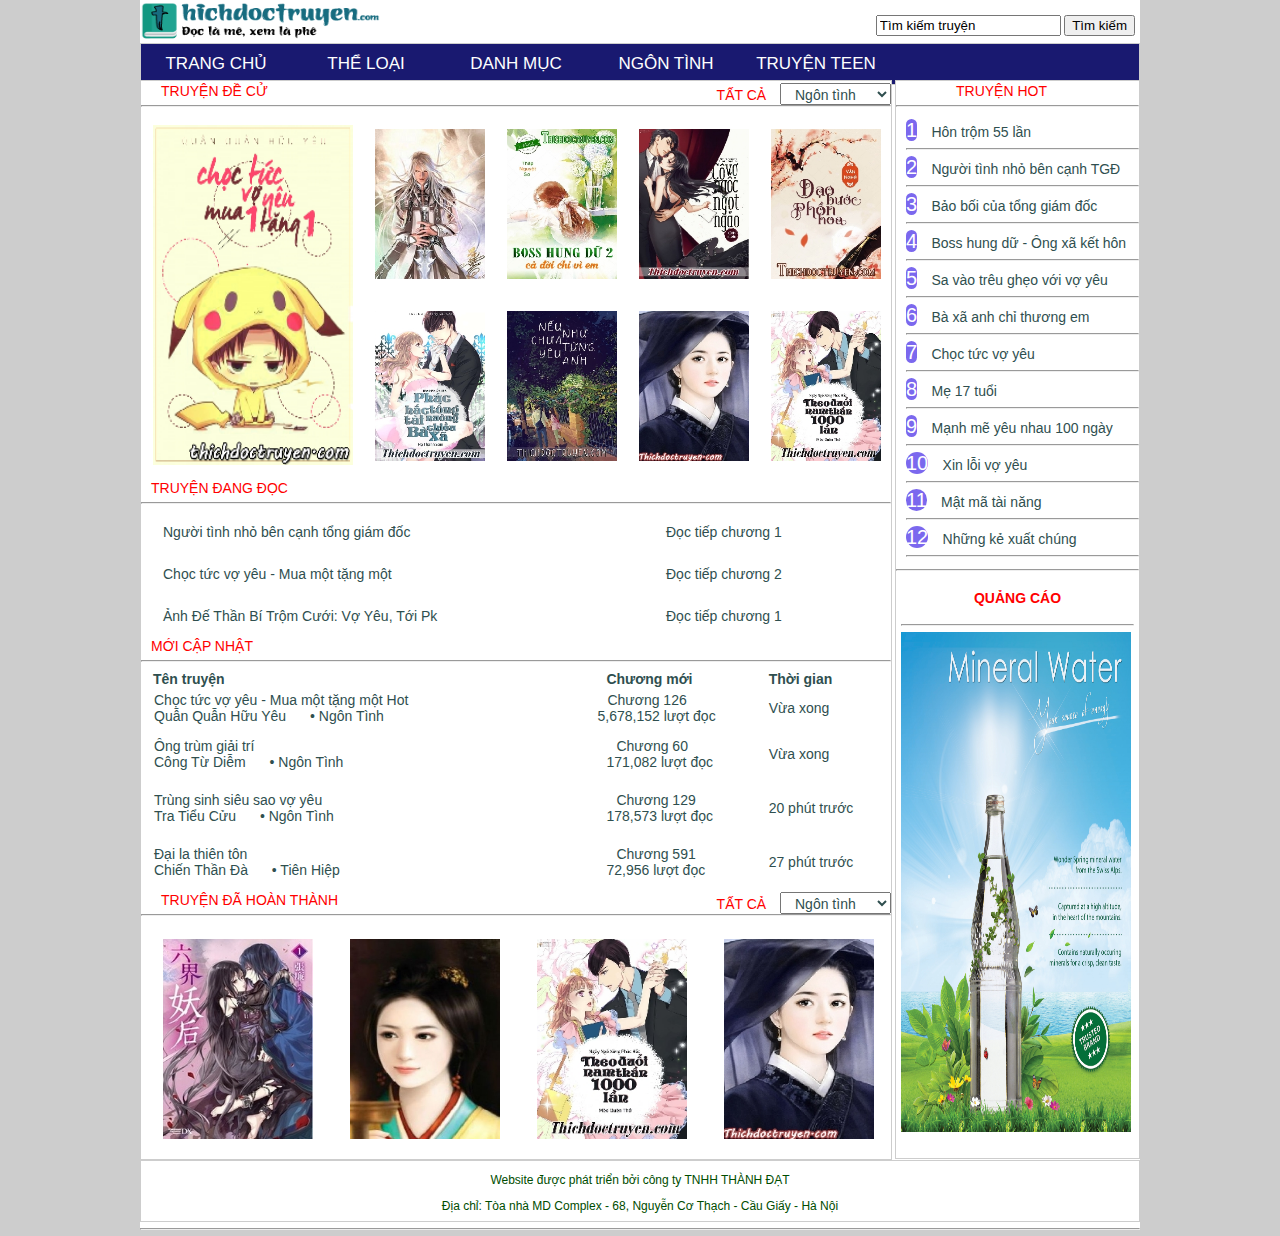
<file: Sản phảm Web html, css/WebTruyen/index.html>
<!DOCTYPE html>
<html>
<head lang="en">
    <meta charset="UTF-8">
    <title>ĐỌC TRUYỆN ONLINE</title>
    <link rel="stylesheet" href="style/style-main.css" type="text/css">
    <link rel="icon" href="img/icon.png">
</head>
<body>
<div id="main">
    <div id="head">
                    <img src="img/logov2.gif" alt="some_text" style="width:240px;height:40px;">

                    <form class="canphai">
                        <input type="text" value="Tìm kiếm truyện"/>
                        <input type="submit" value="Tìm kiếm"/>
                    </form>
                    <div id="menu">
                        <ul>
                            <li><a href="#">TRANG CHỦ</a></li>
                            <li><a href="#">THỂ LOẠI</a>
                                <ul>
                                    <li><a href="#">Ngôn tình</a></li>
                                    <li><a href="#">Kiếm hiệp</a></li>
                                    <li><a href="#">Tiên hiệp</a></li>
                                    <li><a href="#">Truyện Teen</a></li>
                                    <li><a href="#">Viễn tưởng</a></li>
                                    <li><a href="#">Trinh thám</a> </li>
                                    <li><a href="#">Kinh dị</a> </li>
                                    <li><a href="#">Truyện ngắn</a> </li>
                                    <li><a href="#">Lịch sử</a> </li>
                                    <li><a href="#">Phương Tây</a> </li>
                                    <li><a href="#">Cổ đại</a> </li>
                                    <li><a href="#">Khác</a> </li>
                                </ul>
                            </li>
                            <li><a href="#">DANH MỤC </a>
                                <ul>
                                    <li><a href="#">Truyện mới</a></li>
                                    <li><a href="#">Truyện hot</a></li>
                                    <li><a href="#">Truyện full</a></li>
                                </ul>
                            </li>
                            <li><a href="#">NGÔN TÌNH</a></li>
                            <li><a href="#">TRUYỆN TEEN</a></li>
                        </ul>
                    </div>
        </div>
<!---------------------------------------------------------------------------------------------------------------------------------------------------------------------------------------      -->
    <div id="content">
        <div class="xoagach">
        <a href="#1" class="tieude">TRUYỆN ĐỀ CỬ</a>
        <div class="neophai">
        <a href="#1" class="tieude" >TẤT CẢ</a>
        <a href="#1" class="xoagach">
            <select class="xoagach">
            <option>Ngôn tình</option>
            <option>Kiếm hiệp</option>
            <option>Tiên hiệp</option>
            <option>Truyện Teen</option>
            <option>Viễn tưởng</option>
            <option>Trinh thám</option>
            <option>Kinh dị</option>
            <option>Truyện ngắn</option>
            <option>Lịch sử</option>
            <option>Phương Tây</option>
            <option>Cổ đại</option>
            <option>Khác</option>
        </select></a>
        </div>
       </div>
        <hr>
        <div>
            <table>
                <tr class="cananh">
                    <td rowspan="2" class="cananh"><a href="https://www.google.com/"><img src="img/choctucvoyeumua1tang1.png" alt="some_text" style="width:200px;height:340px;"></a></td>
                    <td class="cananh"><a href="https://www.google.com/"><img src="img/ahi.jpg" alt="some_text" style="width:110px;height:150px;"></a></td>
                    <td class="cananh"><a href="https://www.google.com/"><img src="img/bosshungdu2.jpg" alt="some_text" style="width:110px;height:150px;"></a></td>
                    <td class="cananh"><a href="https://www.google.com/"><img src="img/covongotngao.jpg" alt="some_text" style="width:110px;height:150px;"></a></td>
                    <td class="cananh"><a href="https://www.google.com/"><img src="img/daobuocphonhoa.jpg" alt="some_text" style="width:110px;height:150px;"></a></td>
                </tr>
                <tr>
                    <td class="cananh"><a href="https://www.google.com/"><img src="img/haomonanhonphuchactongtainuongchieubaxa.jpg" alt="some_text" style="width:110px;height:150px;"></a></td>
                    <td class="cananh"><a href="https://www.google.com/"><img src="img/neunhuchuatungyeuanh.jpg" alt="some_text" style="width:110px;height:150px;"></a></td>
                    <td class="cananh"><a href="https://www.google.com/"><img src="img/nuhacdao.jpg" alt="some_text" style="width:110px;height:150px;"></a></td>
                    <td class="cananh"><a href="https://www.google.com/"><img src="img/theoduoinamthan1000lan.jpg" alt="some_text" style="width:110px;height:150px;"></a></td>
                </tr>
            </table>

        </div>
        <div>

             <a href="#1" class="tieude">TRUYỆN ĐANG ĐỌC</a>
             <hr>
            <table>
                <tr class="tabtruyen">
                    <td width="500px" height="20px" class="tabtruyen">
                        <a href="#1"  class="tabtruyen">Người tình nhỏ bên cạnh tổng giám đốc</a>
                    </td>
                    <td>
                        Đọc tiếp chương 1
                    </td>
                </tr>
                <tr class="tabtruyen">
                    <td width="500px" height="20px" class="tabtruyen">
                        <a href="#1" class="tabtruyen">Chọc tức vợ yêu - Mua một tặng một</a>
                    </td>
                    <td>
                        Đọc tiếp chương 2
                    </td>
                </tr>
                <tr class="tabtruyen">
                    <td width="500px" height="20px" class="tabtruyen">
                        <a href="#1" class="tabtruyen">Ảnh Đế Thần Bí Trộm Cưới: Vợ Yêu, Tới Pk</a>
                    </td>
                    <td>
                        Đọc tiếp chương 1
                    </td>
                </tr>
            </table>
        </div>
        <div>
            <div>

                <a href="#1" class="tieude">MỚI CẬP NHẬT</a>
                <hr>
                <table>
                    <tr class="tabtruyen">
                        <th width="470px" class="tabtruyenmoi">Tên truyện</th>
                        <th width="155px" class="tabtruyenmoi">Chương mới</th>
                        <th width="125px" class="tabtruyenmoi">Thời gian</th>
                    </tr>
                    <tr class="tabtruyen">
                        <td><a href="#h1" class="tabtruyen">Chọc tức vợ yêu - Mua một tặng một Hot</a>
                            <br>
                            <a href="#" class="tabtruyen"> Quẫn Quẫn Hữu Yêu</a>
                            <a href="#" class="tabtruyen"> • Ngôn Tình</a>
                        </td>
                        <td>
                            <a href="#" class="tabtruyen">Chương 126</a><br>
                            5,678,152 lượt đọc
                        </td>
                        <td class="tabtruyen"> Vừa xong</td>
                    </tr>
                    <tr class="tabtruyen">
                        <td><a href="#h1" class="tabtruyen">Ông trùm giải trí</a>
                            <br>
                            <a href="#" class="tabtruyen"> Công Từ Diễm</a>
                            <a href="#" class="tabtruyen"> • Ngôn Tình</a>
                        </td>

                        <td class="tabtruyen">
                            <a href="#" class="tabtruyen">Chương 60</a><br>
                            171,082 lượt đọc
                        </td>
                        <td class="tabtruyen"> Vừa xong</td>
                    </tr>
                    <tr class="tabtruyen">
                        <td><a href="#h1" class="tabtruyen">Trùng sinh siêu sao vợ yêu</a>
                            <br>
                            <a href="#" class="tabtruyen"> Tra Tiểu Cửu</a>
                            <a href="#" class="tabtruyen"> • Ngôn Tình</a>
                        </td>

                        <td class="tabtruyen">
                            <a href="#" class="tabtruyen">Chương 129</a>
                            <br>
                            178,573 lượt đọc
                        </td>
                        <td class="tabtruyen"> 20 phút trước</td>
                    </tr>
                    <tr class="tabtruyen">
                        <td><a href="#h1" class="tabtruyen">Đại la thiên tôn</a>
                            <br>
                            <a href="#" class="tabtruyen"> Chiến Thần Đà</a>
                            <a href="#" class="tabtruyen"> • Tiên Hiệp</a>
                        </td>

                        <td class="tabtruyen">
                            <a href="#" class="tabtruyen">Chương 591</a><br>
                            72,956 lượt đọc
                        </td>
                        <td class="tabtruyen"> 27 phút trước</td>
                    </tr>
                </table>
            </div>

         </div>
        <div>
            <div class="xoagach">
                <a href="#1" class="tieude">TRUYỆN ĐÃ HOÀN THÀNH</a>
                <div class="neophai">
                    <a href="#1" class="tieude" >TẤT CẢ</a>
                    <a href="#1" class="xoagach">
                        <select class="xoagach">
                            <option>Ngôn tình</option>
                            <option>Kiếm hiệp</option>
                            <option>Tiên hiệp</option>
                            <option>Truyện Teen</option>
                            <option>Viễn tưởng</option>
                            <option>Trinh thám</option>
                            <option>Kinh dị</option>
                            <option>Truyện ngắn</option>
                            <option>Lịch sử</option>
                            <option>Phương Tây</option>
                            <option>Cổ đại</option>
                            <option>Khác</option>
                        </select></a>
                </div>
            </div>
            <hr>
            <table>
                <tr class="cananhduoi">

                    <td class="cananhduoi"><a href="https://www.google.com/"><img src="img/phuquanquoccuata.jpg" alt="some_text" style="width:150px;height:200px;"></a></td>
                    <td class="cananhduoi"><a href="https://www.google.com/"><img src="img/anh2.jpg" alt="some_text" style="width:150px;height:200px;"></a></td>
                    <td class="cananhduoi"><a href="https://www.google.com/"><img src="img/theoduoinamthan1000lan.jpg" alt="some_text" style="width:150px;height:200px;"></a></td>
                    <td class="cananhduoi"><a href="https://www.google.com/"><img src="img/nuhacdao.jpg" alt="some_text" style="width:150px;height:200px;"></a></td>
                </tr>
            </table>
         </div>

    </div>
  <!---------------------------------------------------------------------------------------------------------------------------------------------------------------------------------------      -->
    <div id="right">
        <div class="xoagach">
            <a href="#1" class="cangiua">TRUYỆN HOT</a>
            </div>
        <hr>
        <div>
            <ul class="menu">
                <li><span class="xephang">1</span>
                <a href="#h1" class="hottc">Hôn trộm 55 lần</a></li></li>
                <hr>
                <li><span class="xephang">2</span>
                <a href="#h1" class="hottc">Người tình nhỏ bên cạnh TGĐ</a></li>
                <hr>
                <li><span class="xephang">3</span>
                <a href="#h1" class="hottc">Bảo bối của tổng giám đốc</a></li>
                <hr>
                <li><span class="xephang">4</span>
                <a href="#h1" class="hottc">Boss hung dữ - Ông xã kết hôn</a></li>
                <hr>
                <li><span class="xephang">5</span>
                <a href="#h1" class="hottc">Sa vào trêu ghẹo với vợ yêu</a></li>
                <hr>
                <li><span class="xephang">6</span>
                <a href="#h1" class="hottc">Bà xã anh chỉ thương em</a></li>
                <hr>
                <li><span class="xephang">7</span>
                <a href="#h1" class="hottc">Chọc tức vợ yêu</a></li>
                <hr>
                <li><span class="xephang">8</span>
                <a href="#h1" class="hottc">Mẹ 17 tuổi</a></li>
                <hr>
                <li><span class="xephang">9</span>
                <a href="#h1" class="hottc">Mạnh mẽ yêu nhau 100 ngày</a></li>
                <hr>
                <li><span class="xephang">10</span>
                <a href="#h1" class="hottc">Xin lỗi vợ yêu</a></li>
                <hr>
                <li><span class="xephang">11</span>
                <a href="#h1" class="hottc">Mật mã tài năng</a></li>
                <hr>
                <li><span class="xephang">12</span>
                <a href="#h1" class="hottc">Những kẻ xuất chúng</a></li>
                <hr>
            </ul>


        </div>
        <hr>
<div class="quangcao">
    <h4 class="tieudeqc">QUẢNG CÁO</h4>
    <hr>
    <a href="http://www.albamineralwater.com/vi/trang-chu/" > <img src="img/green_advertising_poster_by_minkki2fly-d3kf9cc.jpg" height="500" width="230" style="border: none"></a>

</div>





    </div>
    <div id="footer" class="footertext">
        <p>
            Website được phát triển bởi công ty TNHH THÀNH ĐẠT
        </p>

        <p>
            Địa chỉ: Tòa nhà MD Complex - 68, Nguyễn Cơ Thạch - Cầu Giấy - Hà Nội
        </p>
    </div>
        <hr>
        <div>

            </div>
</div>
</body>
</html>
</file>
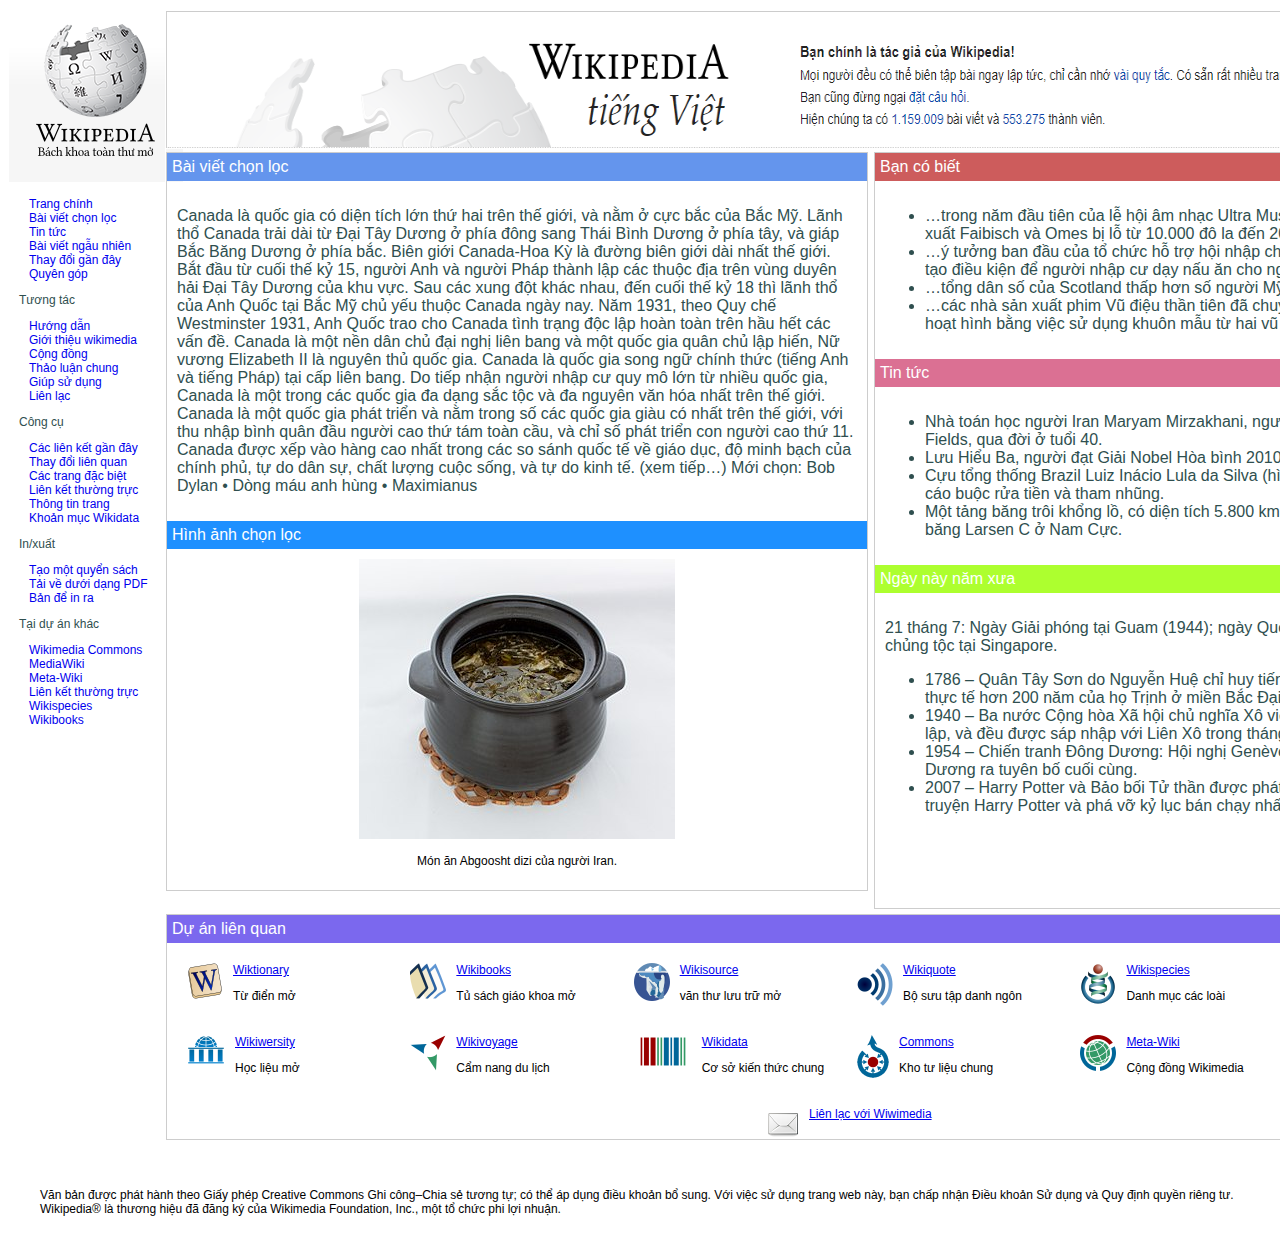
<file: Sản phảm Web html, css/Wiki-TiengViet/index.html>
<!DOCTYPE html>
<html>
<head lang="en">
    <meta charset="UTF-8">
    <title>Wikipedia, bách khoa toàn thư mở</title>
    <link href="style-index.css" rel="stylesheet" type="text/css">
</head>
<body>
<div id="main">
    <!--<div id="head">-->
    <!--</div>-->
    <!--<div id="head-link">-->
    <!--</div>-->
    <div id="left">
        <img src="anh/logo.png">
        <div class="xoagach">
           <ul style="list-style: none" class="xoagach">
               <li><a href="#" style="text-decoration: none">Trang chính</a></li>
               <li><a href="#" style="text-decoration: none">Bài viết chọn lọc</a></li>
               <li><a href="#" style="text-decoration: none">Tin tức</a></li>
               <li><a href="#" style="text-decoration: none">Bài viết ngẫu nhiên</a></li>
               <li><a href="#" style="text-decoration: none">Thay đổi gần đây</a></li>
               <li><a href="#" style="text-decoration: none">Quyên góp</a></li>
           </ul>
            <br>
            Tương tác
            <ul style="list-style: none" class="xoagach">
                <li><a href="#" style="text-decoration: none">Hướng dẫn</a></li>
                <li><a href="#" style="text-decoration: none">Giới thiệu wikimedia</a></li>
                <li><a href="#" style="text-decoration: none">Cộng đồng</a></li>
                <li><a href="#" style="text-decoration: none">Thảo luận chung</a></li>
                <li><a href="#" style="text-decoration: none">Giúp sử dụng</a></li>
                <li><a href="#" style="text-decoration: none">Liên lạc</a></li>
            </ul>
            <br>
            Công cụ
            <ul style="list-style: none" class="xoagach">
                <li><a href="#" style="text-decoration: none">Các liên kết gần đây</a></li>
                <li><a href="#" style="text-decoration: none">Thay đổi liên quan</a></li>
                <li><a href="#" style="text-decoration: none">Các trang đặc biệt</a></li>
                <li><a href="#" style="text-decoration: none">Liên kết thường trực</a></li>
                <li><a href="#" style="text-decoration: none">Thông tin trang</a></li>
                <li><a href="#" style="text-decoration: none">Khoản mục Wikidata</a></li>
            </ul>
            <br>
           In/xuất
            <ul style="list-style: none" class="xoagach">
                <li><a href="#" style="text-decoration: none">Tạo một quyển sách</a></li>
                <li><a href="#" style="text-decoration: none">Tải về dưới dạng PDF</a></li>
                <li><a href="#" style="text-decoration: none">Bản để in ra</a></li>
            </ul>
            <br>
            Tại dự án khác
            <ul style="list-style: none" class="xoagach">
                <li><a href="#" style="text-decoration: none">Wikimedia Commons</a></li>
                <li><a href="#" style="text-decoration: none">MediaWiki</a></li>
                <li><a href="#" style="text-decoration: none">Meta-Wiki</a></li>
                <li><a href="#" style="text-decoration: none">Liên kết thường trực</a></li>
                <li><a href="#" style="text-decoration: none">Wikispecies</a></li>
                <li><a href="#" style="text-decoration: none">Wikibooks</a></li>
            </ul>
        </div>
    </div>
    <div id="content">
        <img src="anh/tieude.png" width="1400" height="140">

        <div id = "contentleft">
            <div class="tieude" style="background: cornflowerblue">
                Bài viết chọn lọc
            </div>
            <div class="text">
                <p>
                    Canada là quốc gia có diện tích lớn thứ hai trên thế giới, và nằm ở cực bắc của Bắc Mỹ. Lãnh thổ Canada trải dài từ Đại Tây Dương ở phía đông sang Thái Bình Dương ở phía tây, và giáp Bắc Băng Dương ở phía bắc. Biên giới Canada-Hoa Kỳ là đường biên giới dài nhất thế giới. Bắt đầu từ cuối thế kỷ 15, người Anh và người Pháp thành lập các thuộc địa trên vùng duyên hải Đại Tây Dương của khu vực. Sau các xung đột khác nhau, đến cuối thế kỷ 18 thì lãnh thổ của Anh Quốc tại Bắc Mỹ chủ yếu thuộc Canada ngày nay. Năm 1931, theo Quy chế Westminster 1931, Anh Quốc trao cho Canada tình trạng độc lập hoàn toàn trên hầu hết các vấn đề. Canada là một nền dân chủ đại nghị liên bang và một quốc gia quân chủ lập hiến, Nữ vương Elizabeth II là nguyên thủ quốc gia. Canada là quốc gia song ngữ chính thức (tiếng Anh và tiếng Pháp) tại cấp liên bang. Do tiếp nhận người nhập cư quy mô lớn từ nhiều quốc gia, Canada là một trong các quốc gia đa dạng sắc tộc và đa nguyên văn hóa nhất trên thế giới. Canada là một quốc gia phát triển và nằm trong số các quốc gia giàu có nhất trên thế giới, với thu nhập bình quân đầu người cao thứ tám toàn cầu, và chỉ số phát triển con người cao thứ 11. Canada được xếp vào hàng cao nhất trong các so sánh quốc tế về giáo dục, độ minh bạch của chính phủ, tự do dân sự, chất lượng cuộc sống, và tự do kinh tế. (xem tiếp…)

                    Mới chọn: Bob Dylan • Dòng máu anh hùng • Maximianus
                </p>
            </div>
            <div class="tieude" style="background: dodgerblue">
                Hình ảnh chọn lọc
            </div>
            <div class="cangiuaanh">
                <img src="anh/Abgoosht_dizi.jpg">
                <p>Món ăn Abgoosht dizi của người Iran.</p>
            </div>
            <!--<div class="tieude">-->
                <!--Wikipedia ngôn ngữ khác-->
            <!--</div>-->
        </div>

        <div id = "contentright">
            <div class="tieude" style="background: indianred">
                Bạn có biết
            </div>
            <div class="text">
                <ul>
                    <li>
                        …trong năm đầu tiên của lễ hội âm nhạc Ultra Music Festival, hai nhà sáng lập và sản xuất Faibisch và Omes bị lỗ từ 10.000 đô la đến 20.000 đô la?
                    </li>
                    <li>
                        …ý tưởng ban đầu của tổ chức hỗ trợ hội nhập cho người nhập cư Über den Tellerrand là tạo điều kiện để người nhập cư dạy nấu ăn cho người dân địa phương?
                    </li>
                    <li>
                        …tổng dân số của Scotland thấp hơn số người Mỹ có tổ tiên từ đất nước này?
                    </li>
                    <li>
                        …các nhà sản xuất phim Vũ điệu thần tiên đã chuyển các động tác nhảy thực tế lên phim hoạt hình bằng việc sử dụng khuôn mẫu từ hai vũ công?
                    </li>
                </ul>
            </div>
            <div class="tieude" style="background: palevioletred">
                Tin tức
            </div>
            <div class="text">
                <ul>
                    <li>
                        Nhà toán học người Iran Maryam Mirzakhani, người phụ nữ đầu tiên nhận Huy chương Fields, qua đời ở tuổi 40.
                    </li>
                    <li>
                        Lưu Hiểu Ba, người đạt Giải Nobel Hòa bình 2010 qua đời, thọ 61 tuổi.
                    </li>
                    <li>
                        Cựu tổng thống Brazil Luiz Inácio Lula da Silva (hình) bị kết án tù chín năm rưỡi cho các cáo buộc rửa tiền và tham nhũng.
                    </li>
                    <li>
                        Một tảng băng trôi khổng lồ, có diện tích 5.800 km2 (2.200 dặm vuông) tách ra khỏi thềm băng Larsen C ở Nam Cực.
                    </li>
                </ul>
            </div>
            <div class="tieude" style="background: greenyellow">
                Ngày này năm xưa
            </div>
            <div class="text">
                <p>21 tháng 7: Ngày Giải phóng tại Guam (1944); ngày Quốc khánh tại Bỉ (1831); ngày Hòa hợp chủng tộc tại Singapore.</p>
                <ul>
                    <li>
                        1786 – Quân Tây Sơn do Nguyễn Huệ chỉ huy tiến vào Thăng Long, lật đổ quyền cai trị thực tế hơn 200 năm của họ Trịnh ở miền Bắc Đại Việt.
                    </li>
                    <li>
                        1940 – Ba nước Cộng hòa Xã hội chủ nghĩa Xô viết là Estonia, Latvia, Litva được thành lập, và đều được sáp nhập với Liên Xô trong tháng sau.
                    </li>
                    <li>
                        1954 – Chiến tranh Đông Dương: Hội nghị Genève (hình) về khôi phục hòa bình ở Đông Dương ra tuyên bố cuối cùng.
                    </li>
                    <li>
                        2007 – Harry Potter và Bảo bối Tử thần được phát hành, là tác phẩm cuối cùng của loạt truyện Harry Potter và phá vỡ kỷ lục bán chạy nhất trong lịch sử.
                    </li>
                </ul>
            </div>
        </div>
<div id="contentbottom">
    <div class="tieude" style="background: mediumslateblue">
        Dự án liên quan
    </div>
    <div class="canicon">
        <div class="canicon" >
            <img class="anh"  src="anh/36px-Wiktionary_small.svg.png">
            <a href="#"> Wiktionary</a>
            <p style="width: 200px">Từ điển mở</p>
            </div>
        <div class="canicon" >
            <img class="anh"  src="anh/Wikibooks-logo.svg.png">
            <a href="#"> Wikibooks</a>
            <p style="width: 200px">Tủ sách giáo khoa mở</p>
        </div>
        <div class="canicon" >
            <img class="anh"  src="anh/Wikisource-logo.svg.png">
            <a href="#"> Wikisource</a>
            <p style="width: 200px">văn thư lưu trữ mở</p>
        </div>
        <div class="canicon" >
            <img class="anh"  src="anh/Wikiquote-logo.svg.png">
            <a href="#"> Wikiquote</a>
            <p style="width: 200px">Bộ sưu tập danh ngôn</p>
        </div>
        <div class="canicon" >
            <img class="anh"  src="anh/Wikispecies-logo.svg.png">
            <a href="#"> Wikispecies</a>
            <p style="width: 200px">Danh mục các loài</p>
        </div>
        <div class="canicon" >
            <img class="anh"  src="anh/Wikinews-logo.svg.png">
            <a href="#"> Wikinews Beta</a>
            <p style="width: 200px">Nguồn tin tức mở</p>
        </div>
        <div class="canicon" >
            <img class="anh"  src="anh/Wikiversity-logo.svg.png">
            <a href="#"> Wikiwersity</a>
            <p style="width: 200px">Học liệu mở</p>
        </div>
        <div class="canicon" >
            <img class="anh"  src="anh/36px-Wikivoyage-logo.svg.png">
            <a href="#"> Wikivoyage</a>
            <p style="width: 200px">Cẩm nang du lịch</p>
        </div>
        <div class="canicon" >
            <img class="anh"  src="anh/Wikidata-logo.svg.png">
            <a href="#"> Wikidata</a>
            <p style="width: 200px">Cơ sở kiến thức chung</p>
        </div>
        <div class="canicon" >
            <img class="anh"  src="anh/Commons-logo.svg.png">
            <a href="#">Commons </a>
            <p style="width: 200px">Kho tư liệu chung</p>
        </div>
        <div class="canicon" >
            <img class="anh"  src="anh/Wikimedia_Community_Logo.svg.png">
            <a href="#"> Meta-Wiki</a>
            <p style="width: 200px">Cộng đồng Wikimedia</p>
        </div>
        <div class="canicon" >
            <img class="anh"  src="anh/MediaWiki-notext.svg.png">
            <a href="#"> MediaWiki</a>
            <p style="width: 200px">Phần mềm wiki</p>
        </div>
     </div>
    <div style="padding-left: 600px">
        <img class="anh"  src="anh/Mail-closed.svg.png">
        <a href="#" style="margin-inside: 10px"> Liên lạc với Wiwimedia</a>
    </div>
    </div>
    </div>
</div>
    </div>
    <!--<div id="right">-->
    <!--</div>-->
    <div id="footer">
        <p>
            Văn bản được phát hành theo Giấy phép Creative Commons Ghi công–Chia sẻ tương tự; có thể áp dụng điều khoản bổ sung. Với việc sử dụng trang web này, bạn chấp nhận Điều khoản Sử dụng và Quy định quyền riêng tư.
            Wikipedia® là thương hiệu đã đăng ký của Wikimedia Foundation, Inc., một tổ chức phi lợi nhuận.
        </p>
    </div>
</div>
</body>
</html>
</file>
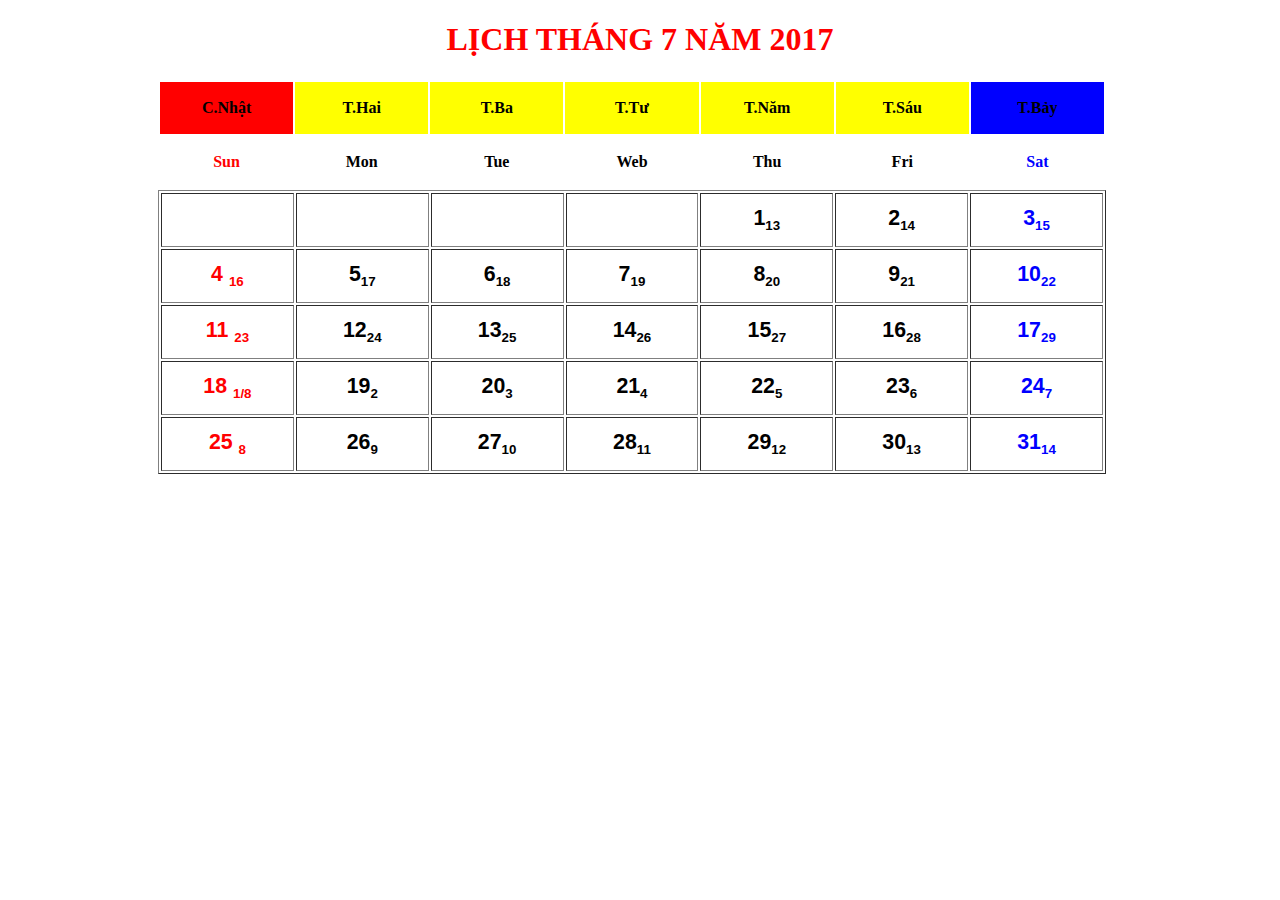
<file: Sản phảm Web html, css/Bài tập cơ bản/BangNangCao/BangNangCao.html>
<!DOCTYPE html>
<html>
<head lang="en">
    <meta charset="UTF-8">
    <title>Lịch Tháng 7 - Năm 2017</title>
    <link rel="stylesheet" href="BangNangCao.css" type="text/css">
</head>
<body>
<div class ="maudo">
    <h1>LỊCH THÁNG 7 NĂM 2017</h1>
</div>
<div>
    <table>
        <tr>
            <th class="backcolordo">C.Nhật</th>
            <th class="backcolorvang">T.Hai</th>
            <th class="backcolorvang">T.Ba</th>
            <th class="backcolorvang">T.Tư</th>
            <th class="backcolorvang">T.Năm</th>
            <th class="backcolorvang">T.Sáu</th>
            <th class="backcolorxanh">T.Bảy</th>
        </tr>
        <tr>
            <th class="maudo">Sun</th>
            <th>Mon</th>
            <th>Tue</th>
            <th>Web</th>
            <th>Thu</th>
            <th>Fri</th>
            <th class="mauxanh">Sat</th>
        </tr>
    </table>
</div>
<div>
    <table border="1">
        <tr class="cochuto">
        <th></th>
        <th></th>
        <th></th>
        <th></th>
        <th>1<sub class="cochunho">13</sub></th>
        <th>2<sub class="cochunho">14</sub></th>
        <th class="mauxanh">3<sub class="cochunho">15</sub></th>
    </tr>
        <tr class="cochuto">
            <th class="maudo">4 <sub class="cochunho">16</sub></th>
            <th>5<sub class="cochunho">17</sub></th>
            <th>6<sub class="cochunho">18</sub></th>
            <th>7<sub class="cochunho">19</sub></th>
            <th>8<sub class="cochunho">20</sub></th>
            <th>9<sub class="cochunho">21</sub></th>
            <th class="mauxanh">10<sub class="cochunho">22</sub></th>
        </tr>
        <tr class="cochuto">
        <th class="maudo">11 <sub class="cochunho">23</sub></th>
        <th>12<sub class="cochunho">24</sub></th>
        <th>13<sub class="cochunho">25</sub></th>
        <th>14<sub class="cochunho">26</sub></th>
        <th>15<sub class="cochunho">27</sub></th>
        <th>16<sub class="cochunho">28</sub></th>
        <th class="mauxanh">17<sub class="cochunho">29</sub></th>
    </tr>
        <tr class="cochuto">
            <th class="maudo">18 <sub class="cochunho">1/8</sub></th>
            <th>19<sub class="cochunho">2</sub></th>
            <th>20<sub class="cochunho">3</sub></th>
            <th>21<sub class="cochunho">4</sub></th>
            <th>22<sub class="cochunho">5</sub></th>
            <th>23<sub class="cochunho">6</sub></th>
            <th class="mauxanh">24<sub class="cochunho">7</sub></th>
        </tr>
        <tr class="cochuto">
            <th class="maudo">25 <sub class="cochunho">8</sub></th>
            <th>26<sub class="cochunho">9</sub></th>
            <th>27<sub class="cochunho">10</sub></th>
            <th>28<sub class="cochunho">11</sub></th>
            <th>29<sub class="cochunho">12</sub></th>
            <th>30<sub class="cochunho">13</sub></th>
            <th class="mauxanh">31<sub class="cochunho">14</sub></th>
        </tr>
    </table>
</div>
</body>
</html>
</file>
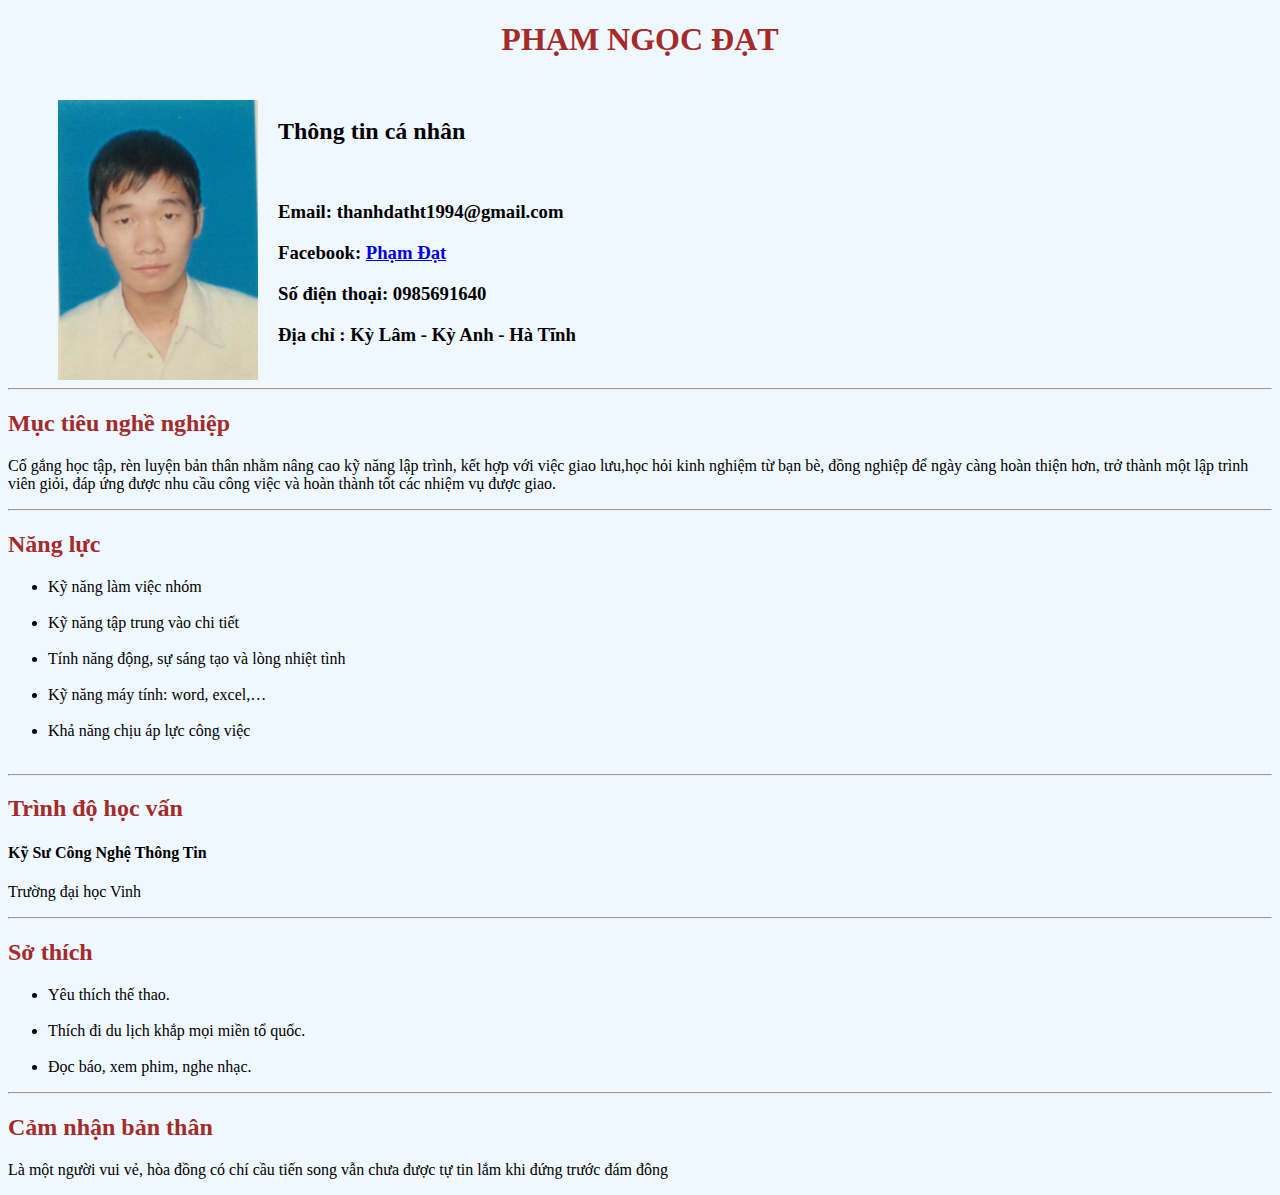
<file: Sản phảm Web html, css/Bài tập cơ bản/MyWebCV/WebCV.html>
<!DOCTYPE html>
<html>
<head lang="en">
    <meta charset="UTF-8">
    <link rel ="stylesheet" type ="text/css" href="web.css">
    <title>Phạm Ngọc Đạt</title>
</head>
<body class="all">


<center>
<h1 class="maudo">
    PHẠM NGỌC ĐẠT</h1>
</center>
<article>
<img src="Dat2.jpg" >
    <div class="top">
     <div>
    <br>
    <h2>Thông tin cá nhân</h2>
     <br>
    <h3>Email: thanhdatht1994@gmail.com</h3>
    <h3>Facebook: <a href="https://www.facebook.com/NgoiSaoCoDon.IT/">Phạm Đạt</a></h3>
    <h3>Số điện thoại: 0985691640</h3>
    <h3>Địa chỉ : Kỳ Lâm - Kỳ Anh - Hà Tĩnh</h3>
     </div>
    </div>
</article>
<hr>
<h2 class="maudo">Mục tiêu nghề nghiệp</h2>
<p>
    Cố gắng học tập, rèn luyện bản thân nhằm nâng cao kỹ năng lập trình, kết hợp với việc giao lưu,học hỏi kinh nghiệm từ bạn bè,
    đồng nghiệp để ngày càng hoàn thiện hơn, trở thành một lập trình viên giỏi, đáp ứng được nhu cầu công việc và hoàn thành tốt các
    nhiệm vụ được giao.
</p>
<hr>
<h2 class="maudo">Năng lực</h2>
<p>
    <ul>
    <li>Kỹ năng làm việc nhóm</li>
    <br>
    <li>Kỹ năng tập trung vào chi tiết</li>
    <br>
    <li>Tính năng động, sự sáng tạo và lòng nhiệt tình</li>
    <br>
    <li>Kỹ năng máy tính: word, excel,…</li>
    <br>
    <li>Khả năng chịu áp lực công việc</li>
    <br>
</ul>
</p>
<hr>
<h2 class="maudo">Trình độ học vấn</h2>
<p>
    <h4>Kỹ Sư Công Nghệ Thông Tin</h4>
Trường đại học Vinh
</p>
<hr>
<h2 class="maudo">Sở thích</h2>
<p>
    <ul>
    <li>Yêu thích thế thao.</li>
    <br>
    <li>Thích đi du lịch khắp mọi miền tổ quốc.</li>
    <br>
    <li>Đọc báo, xem phim, nghe nhạc.</li>
</ul>
</p>
<hr>
<h2 class="maudo">
    Cảm nhận bản thân
</h2>
<p>
    Là một người vui vẻ, hòa đồng có chí cầu tiến song vẫn chưa được tự tin lắm khi đứng trước đám đông
</p>
</body>
</html>
</file>
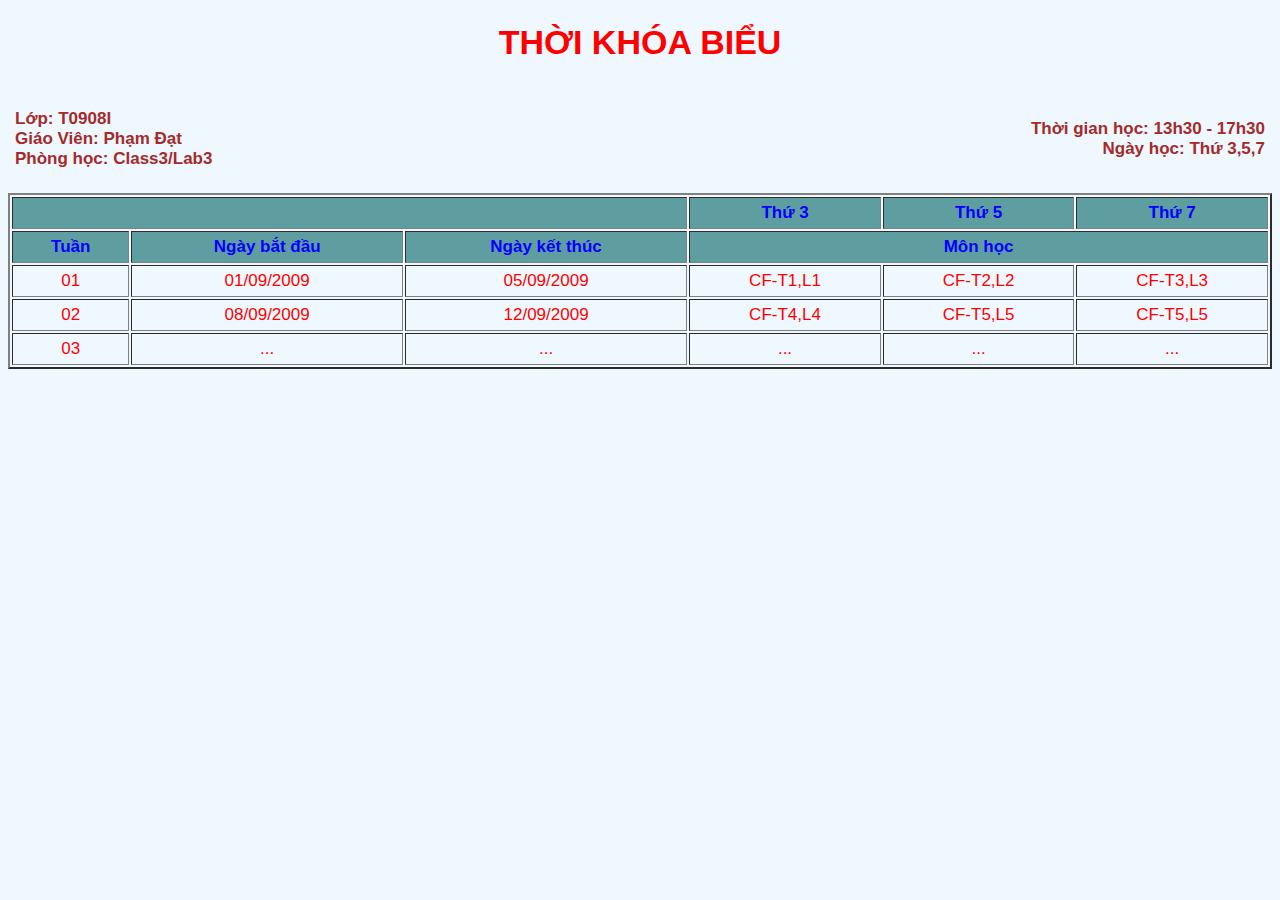
<file: Sản phảm Web html, css/Bài tập cơ bản/ThucHanhHTML/TaoBang.html>
<!DOCTYPE html>
<html>
<head lang="en">
    <meta charset="UTF-8">
    <title>Làm việc với Bảng</title>
    <link rel="stylesheet" href="TaoBang.css" type="text/css">
</head>
<body class="main">
<div >
<H1> THỜI KHÓA BIỂU</H1>
    <div>
        <table>
            <tr>
                <th>
                    <p class="ten">
                        Lớp: T0908I <br>
                        Giáo Viên: Phạm Đạt <br>
                        Phòng học: Class3/Lab3
                    </p>
                </th>
                <th>
<p class="ten2">
    Thời gian học: 13h30 - 17h30<br>
    Ngày học: Thứ 3,5,7
</p>
                </th>
            </tr>

        </table>
    </div>
    <div>
<table border="2">
    <tr class="tieude">
        <th colspan="3"></th>
        <th>Thứ 3</th>
        <th>Thứ 5</th>
        <th>Thứ 7</th>
    </tr>
    <tr class="tieude">
        <th>Tuần</th>
        <th>Ngày bắt đầu</th>
        <th>Ngày kết thúc</th>
        <th colspan="3" >Môn học</th>
    </tr>
    <tr>
        <td>01</td>
        <td>01/09/2009</td>
        <td>05/09/2009</td>
        <td>CF-T1,L1</td>
        <td>CF-T2,L2</td>
        <td>CF-T3,L3</td>
    </tr>
    <tr>
        <td>02</td>
        <td>08/09/2009</td>
        <td>12/09/2009</td>
        <td>CF-T4,L4</td>
        <td>CF-T5,L5</td>
        <td>CF-T5,L5</td>
    </tr>
    <tr>
        <td>03</td>
        <td>...</td>
        <td>...</td>
        <td>...</td>
        <td>...</td>
        <td>...</td>
    </tr>
</table>
    </div>
</div>
</body>
</html>
</file>
<file: Sản phảm Web html, css/WebTruyen/style/style-main.css>
body{
    font-family: Arial, Tahoma;
    font-size: 12px;
    background-color: #CDCDCD;
}

#main{
    width: 1000px;
    padding: 0;
    margin-left: auto;
    margin-right: auto;
    background-color: white;
}
#head{
    height: 80px;
    /*background-color: darkblue;*/
    border: 0px solid white;
    /*margin-bottom: 110px;*/

}
#left{
    width: 150px;
    min-height: 400px;
    border: 1px solid #CDCDCD;
    float:left;
    background-color: #004C00;
    margin-bottom: 5px;
    padding-top: 10px;
    background-color: white;
}
#content{
    width: 750px;
    min-height: 400px;
    border: 1px solid #CDCDCD;
    float:left;
    /*margin-left: 5px;*/
    margin-right: 0px;
    margin-bottom: 0px;
    margin-top: 0px;
    background-color: white;
    padding: 0px;
}
#right{
    width: 243px;
    min-height: 1077px;
    border: 1px solid #CDCDCD;
    float:right;
    margin-bottom: 0px;
    margin-top: 0px;
    background-color: white;
}
#footer{
    height: 60px;
    clear: both;
    border: 1px solid #CDCDCD;
    background-color: white;
}
.canphai{
float: right;
    padding: 5px;
    margin-top: 10px;
}
body {
    margin:0;
}
.navbar {
    overflow: hidden;
    background-color: darkblue;
    /*position: fixed;*/
    /*top: 0;*/
    width: 999px;
    margin-top: 10px;
    text-decoration: none;

}

.navbar a {
    float: left;
    display: block;
    color: #f2f2f2;
    text-align: center;
    padding: 5px 5px;
    text-decoration: none;
    font-size: 14px;
text-decoration: none;
}

.main {
    padding: 16px;
    margin-top: 30px;
    height: 1500px;  Used in this example to enable scrolling
}
.neophai{
    float: right;
    padding: 0px;
    margin-top: 0px;
}
.xoagach{
    text-decoration: none;
    font-size: 14px;
    font-family: Arial;
    color: darkslategray;
    padding-top: 2px;
    padding-left: 10px;
}
.cangiua{
    text-align: center;
    text-decoration: none;
    padding-left: 50px;
    color: red;
}
.cananh{
    padding: 10px;
}
.hottc{
    text-decoration: none;
    font-size: 14px;
    font-family: Arial;
    color: darkslategray;
    padding-left: 10px;
}
body{
    font-family: Arial;
}

#menu{
    height: 40px;
    padding:0;
    margin:0;
    background-color: midnightblue;
    border: 1px solid #CDCDCD;
}

#menu ul, #menu li{
    padding:0;
    margin:0;
}

#menu li{
    position: relative;
    float: left;
    list-style: none;
    margin: 0;
    padding:0;
}

#menu li a{
    width:150px;
    height: 30px;
    display: block;
    text-decoration:none;
    text-align: center;
    line-height: 30px;
    background-color: midnightblue;
    color: white;
    font-size: 17px;
    padding-top: 5px;
}

#menu ul ul li a{
    width: 150px;
    text-align: left;
    padding-left: 10px;

}

#menu li a:hover{
    background-color: red;
}

#menu ul ul{
    position: absolute;
    top: 30px;
    left: 15px;
    visibility: hidden;
}

#menu ul li:hover ul{
    visibility: visible;
}
.tabtruyen{
    font-size: 14px;
    font-family: Arial;
    padding: 10px;
    text-decoration: none;
    color: darkslategray;
}
.tabtruyenmoi{
    text-align: left;
    text-decoration: none;
    padding-left: 10px;
    font-size: 14px;
}
.cananhduoi{
    padding: 15px;
    padding-left: 20px;
}
.footertext{
    text-align: center;
    font-size: 12px;
    font-family: Arial;
    color: #004C00;
}
.tieude{
    text-align: left;
    text-decoration: none;
    padding-left: 10px;
    font-size: 14px;
    color: red;
}
.xephang{
    font-size: 20px;
    width: 20px;
    height: 20px;
    background: mediumslateblue;
    -moz-border-radius: 20px;
    border-radius: 15px;
    margin-right: 1px;
    color: white;
}
.menu{
    list-style: none;
    padding-left: 10px;
}
.quangcao{
    margin: 5px;
    /*padding-left: 15px;*/
}
.tieudeqc{
    text-align: center;
    color: red;
    font-size: 14px;
    font-family: Arial;
}
</file>
<file: Sản phảm Web html, css/Wiki-TiengViet/style-index.css>
body{
    font-family: Arial, Tahoma;
    font-size: 12px;
}

#main{
    width: 1600px;
    padding: 0;
    margin-left: auto;
    margin-right: auto;
    background red;
}

#head{
    height: 100px;
    background-color: #F5F5F5;
    border: 1px solid #CDCDCD;
    margin-bottom:5px;
}

#head-link{
    height: 30px;
    line-height: 30px;
    padding-left: 10px;
    padding-right: 10px;
    border: 1px solid white;
    background-color: #F5F5F5;
    margin-bottom:5px;
    clear: both;
}

#left{
    width: 150px;
    min-height: 1150px;
    border: 1px solid white;
    float:left;
    /*background-color: #004C00;*/
    margin-bottom: 5px;
}

#content{
    width: 1410px;
    min-height: 1150px;
    border: 1px solid white;
    float:left;
    margin-left: 5px;
    margin-right: 5px;
    margin-bottom: 5px;
}

#right{
    width: 234px;
    min-height: 400px;
    border: 1px solid white;
    float:right;
    margin-bottom: 5px;
}

#footer{
    height: 50px;
    clear: both;
    border: 1px solid white;
    background-color: white;
    width: 1200px;
    margin-left: auto;
    margin-right: auto;
    padding: 10px;
}
#contentright{
    width: 700px;
    min-height: 755px;
    border: 1px solid #CDCDCD;
    float:right;
    margin-bottom: 5px;
}
#contentleft{
    width: 700px;
    min-height: 400px;
    border: 1px solid #CDCDCD;
    float:left;
    margin-bottom: 5px;
}
#contentbottom{
    width: 1410px;
    min-height: 200px;
    border: 1px solid #CDCDCD;
    float:left;
    margin-bottom: 5px;
}
.tieude{
    text-align: left;
    padding: 5px;
    font-family: Arial;
    font-size: 16px;
    background-color: darkblue;
    color: white;
}
.text{
    font-family: Arial;
    font-size: 16px;
    color: darkslategray;
    padding: 10px;
}
.cangiuaanh{
    padding: 10px;
    /*padding-left: 200px;*/
    text-align: center;
}
.canicon{
    display: inline-block;
    margin: 10px;
    ;
}
.anh{
    padding-right: 10px;
    float: left;
}
.xoagach{
    text-decoration: none;
    padding-left: 10px;
    float: left;
    color: darkslategray;
}
</file>
<file: Sản phảm Web html, css/Bài tập cơ bản/BangNangCao/BangNangCao.css>
table{
    width: 75%;
    /*padding-left: 20%;*/
margin-left: 150px;
}
.maudo{
    color: red;
    text-align: center;
}
.backcolorvang{
    background-color: yellow;
}
.backcolordo{
    background-color: red;
}
.backcolorxanh {
background-color: blue;
}
th{
    width: 100px;
    height: 50px;
}
.cochuto{
    font-family: Arial;
    font-size: 16pt;
}
.cochunho{
    font-family: Arial;
    font-size: 10pt;
}
.mauxanh{
    color: blue;
    text-align: center;
}
</file>
<file: Sản phảm Web html, css/Bài tập cơ bản/MyWebCV/web.css>
.all{
    background-color: aliceblue;
}
.maudo{
    color: brown;
}
.top{
    float: inherit;
}
.anh{
    height: auto;
    width: auto;
}
img{
    float: left;
    width: 200px;
    height: 280px;
    padding-left: 50px;
    padding-right: 20px;
    padding-top: 20px;
}
article{
    width: 1300px;
        height: 300px;
}
</file>
<file: Sản phảm Web html, css/Bài tập cơ bản/ThucHanhHTML/TaoBang.css>
.main{
    text-align: center;
    background: aliceblue;
    color: red;
    font-family: Arial;
    font-size: 17px;
}
.main table {
    /*color: blue;*/
    /*margin-left: 25%;*/
    width: 100%;
}
.tieude{
background-color: cadetblue;
    color: blue;
}
th, td{
    padding: 5px;
    text-align: center;
}
.ahihi{
    text-align: left;
    padding: 20px;
    color: blueviolet;
}
.ten{
     text-align: left;
    color: brown;
 }
.ten2{
    text-align: right;
    color: brown;
}
</file>
